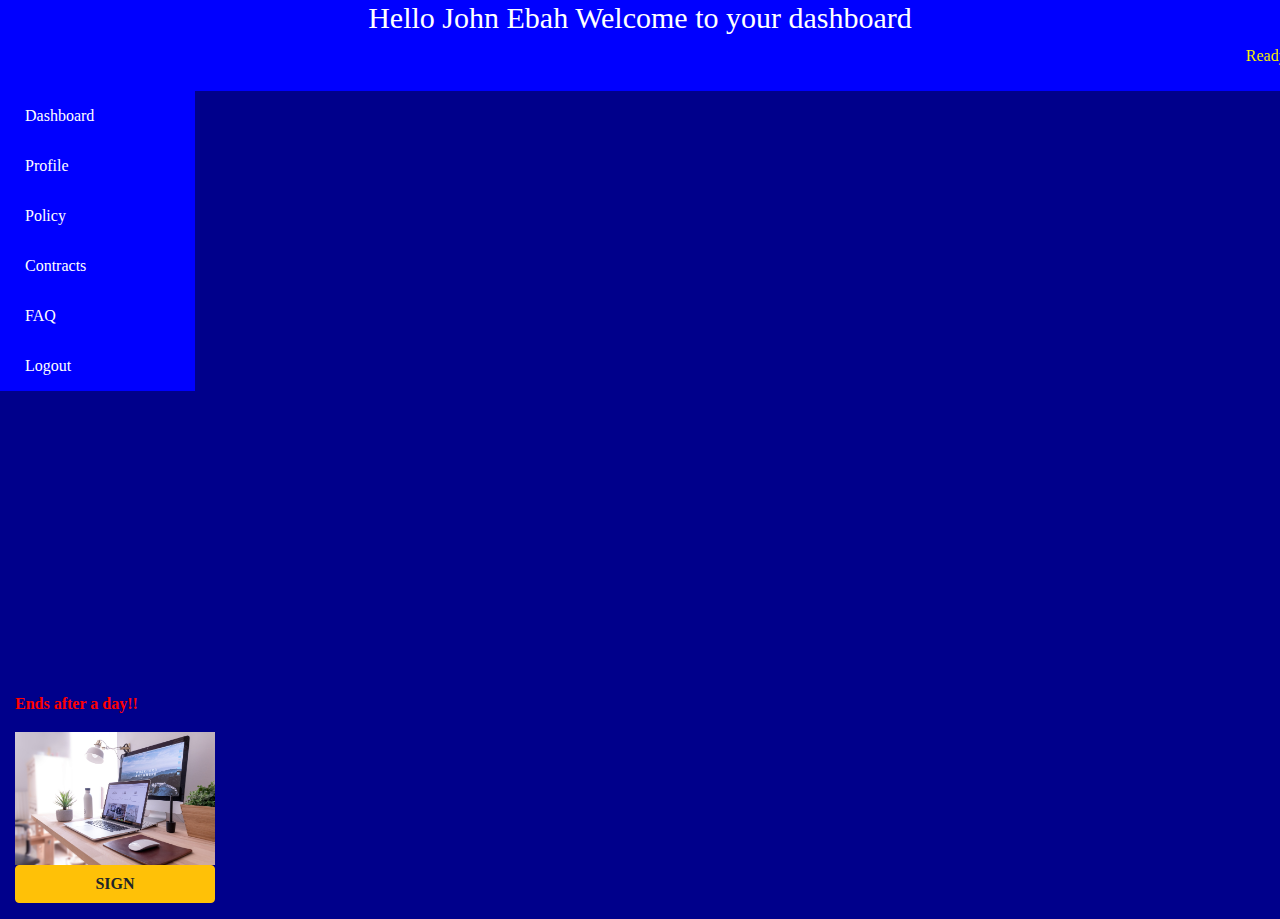
<file: marketing/contract.html>
<!DOCTYPE html>
<html>
<head>
	<title>JE dashboard</title>
	<meta charset="utf-8">
	<meta name="description" content="Free Digital Marketing Website and Forex Trading">
	<meta name="author" content="John Ebah and Ogbe David">
	<meta name="keywords" content="HTML, CSS, Javascript">
	<meta name="viewport" content="width=device-width, initial-scale=1.0">
	<link rel="stylesheet" type="text/css" href="css/style.css">
	<link rel="stylesheet" type="text/css" href="css/all.css">
	<link rel="stylesheet" type="text/css" href="css/dashboard.css">
	<link rel="icon" type="icon/png" href="image/logo.png">
	<script src="js/script.js"></script>
	<link rel="stylesheet" type="text/css" href="bootstrap/css/bootstrap.css">
</head>
<body style="background-color: darkblue;">
	<div class="container-fluid">
		<div class='ro'>
			<div class="row-2">
				<div class="bar">
					<i class="fa fa-bars" onclick="dtoggle()"></i>
				</div>
			</div>
			<div class="row">
				<div id="top">
				<h3>Hello John Ebah Welcome to your dashboard</h3>
				<marquee behavior="scroll" direction="left"><p>Ready to start earning and marketing!!!</p></marquee>
				</div>
			</div>
			<div id="middle">
				<div class="middler">
					<div class="co">
						<div id="list">
							<div id="button-close" onclick="savage()" >
								X
							</div>
							<ul>
								<li><a href="dashboard.html">Dashboard</a></li>
								<li><a href="profile.html">Profile</a></li>
								<li><a href="policy.html">Policy</a></li>
								<li><a href="contract.html">Contracts</a></li>
								<li><a href="faq.html">FAQ</a></li>
								<li><a href="">Logout</a></li>
							</ul>
							</div>
						
					</div>
					<div class="md-4">
						<div class="row" style="margin-top: 100px;">
							<div class="col-md-4">

							</div>
							<div class="col-md-4">
								
							</div>
							<div class="col-md-4">
								
							</div>
						</div>
						
					</div>
					<div class="md-2">
						
					</div>
				</div>
			</div>
			<div id="downee">
				<p class="dd">Ends after a day!!</p>
				<img src="image/3.jpg">
				<p><input type="submit" value="SIGN" class="btn btn-warning"></p>
			</div>
		</div>
	</div>
</body>
</html>
</file>
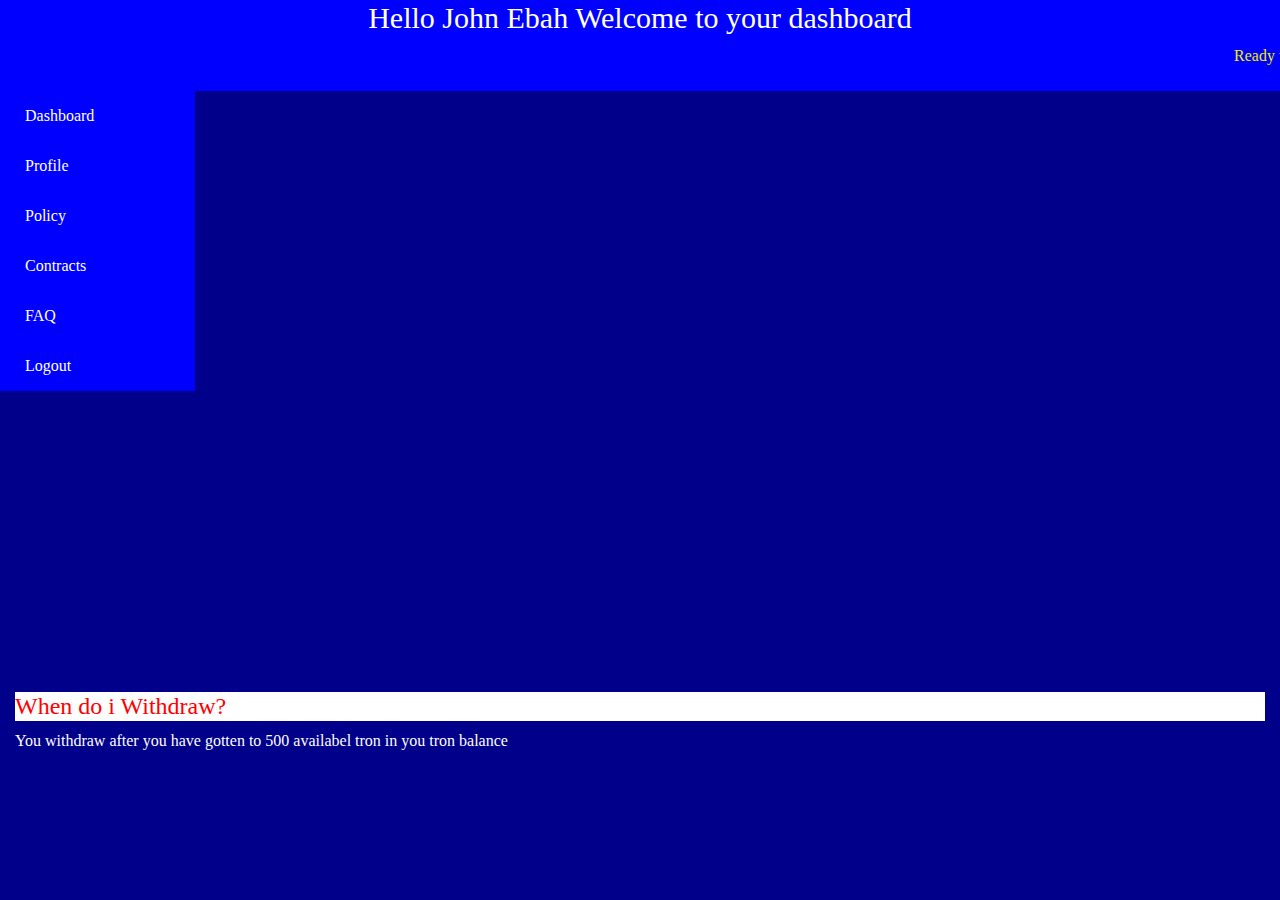
<file: marketing/faq.html>
<!DOCTYPE html>
<html>
<head>
	<title>JE dashboard</title>
	<meta charset="utf-8">
	<meta name="description" content="Free Digital Marketing Website and Forex Trading">
	<meta name="author" content="John Ebah and Ogbe David">
	<meta name="keywords" content="HTML, CSS, Javascript">
	<meta name="viewport" content="width=device-width, initial-scale=1.0">
	<link rel="stylesheet" type="text/css" href="css/style.css">
	<link rel="stylesheet" type="text/css" href="css/all.css">
	<link rel="stylesheet" type="text/css" href="css/dashboard.css">
	<link rel="icon" type="icon/png" href="image/logo.png">
	<script src="js/script.js"></script>
	<link rel="stylesheet" type="text/css" href="bootstrap/css/bootstrap.css">
</head>
<body style="background-color: darkblue;">
	<div class="container-fluid">
		<div class='ro'>
			<div class="row-2">
				<div class="bar">
					<i class="fa fa-bars" onclick="dtoggle()"></i>
				</div>
			</div>
			<div class="row">
				<div id="top">
				<h3>Hello John Ebah Welcome to your dashboard</h3>
				<marquee behavior="scroll" direction="left"><p>Ready to start earning and marketing!!!</p></marquee>
				</div>
			</div>
			<div id="middle">
				<div class="middler">
					<div class="co">
						<div id="list">
							<div id="button-close" onclick="savage()" >
								X
							</div>
							<ul>
								<li><a href="dashboard.html">Dashboard</a></li>
								<li><a href="profile.html">Profile</a></li>
								<li><a href="policy.html">Policy</a></li>
								<li><a href="contract.html">Contracts</a></li>
								<li><a href="faq.html">FAQ</a></li>
								<li><a href="">Logout</a></li>
							</ul>
							</div>
						
					</div>
					<div class="md-4">
						<div class="row" style="margin-top: 100px;">
							<div class="col-md-4">

							</div>
							<div class="col-md-4">
								
							</div>
							<div class="col-md-4">
								
							</div>
						</div>
						
					</div>
					<div class="md-2">
						
					</div>
				</div>
			</div>
			<div id="downs">
                <h4>When do i Withdraw?</h4>
                <p>You withdraw after you have gotten to 500 availabel tron in you tron balance </p>
			</div>
		</div>
	</div>
</body>
</html>
</file>
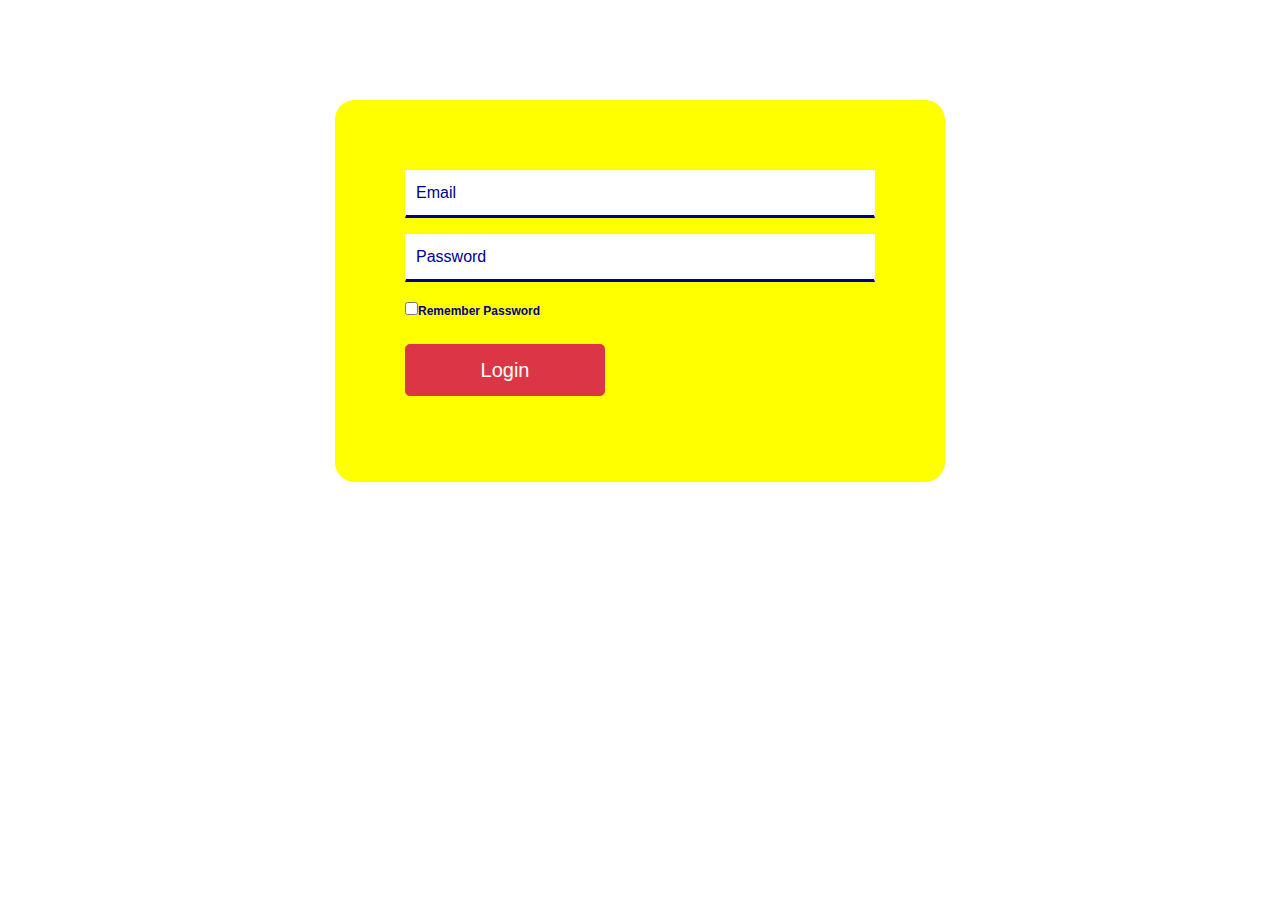
<file: marketing/login.html>
<!DOCTYPE html>
<html>
<head>
	<title>OE login</title>
	<meta charset="utf-8">
	<meta name="description" content="Free Digital Marketing Website and Forex Trading">
	<meta name="author" content="John Ebah and Ogbe David">
	<meta name="keywords" content="HTML, CSS, Javascript">
	<meta name="viewport" content="width=device-width, initial-scale=1.0">
	<link rel="stylesheet" type="text/css" href="css/style.css">
	<link rel="stylesheet" type="text/css" href="css/all.css">
	<link rel="icon" type="icon/png" href="image/logo.png">
	<link rel="stylesheet" type="text/css" href="bootstrap/css/bootstrap.css">
	<script type="text/javascript" src="js/script.js"></script>
</head>
<body>
	<div class="container-fluid">
		<div class="row">
			<div class="col-md-3">
				
			</div>
			<div class="col-md-6">
				<div class="form" id="form">
					<form action="mailto:johnebah0@gmail.com" method="post" enctype="text/plain">
						<p><input type="email" placeholder="Email" name=""></p>
						<p><input type="password" placeholder="Password" name=""></p>
						<p><input type="checkbox" name=""><label for="info">Remember Password</label></p>
						<p><input type="submit" value="Login" name="" class="btn btn-danger btn-lg"></p>
					</form>
				</div>
			</div>
			<div class="col-md-3">
				
			</div>
		</div>
	</div>
</body>
</html>
</file>
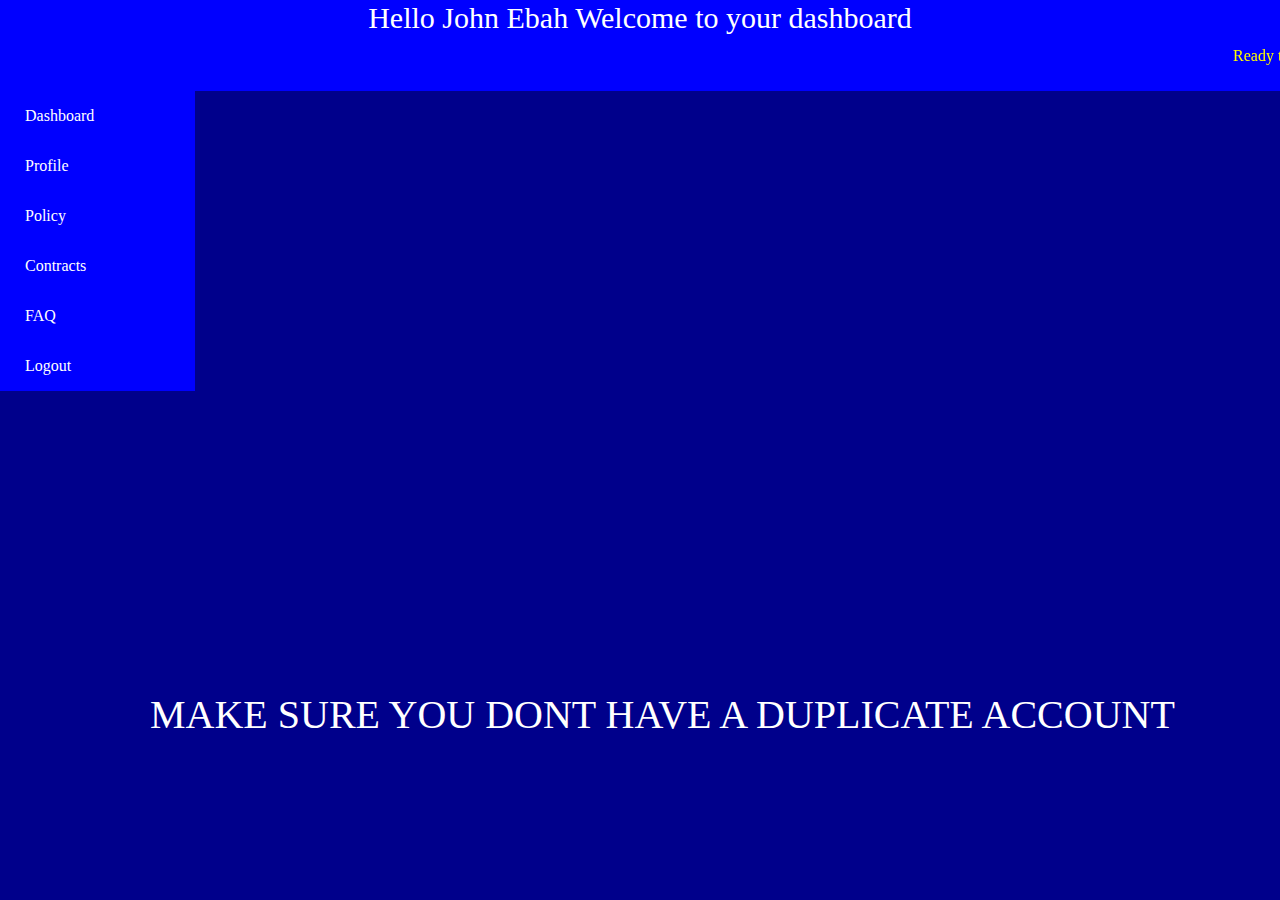
<file: marketing/policy.html>
<!DOCTYPE html>
<html>
<head>
	<title>JE dashboard</title>
	<meta charset="utf-8">
	<meta name="description" content="Free Digital Marketing Website and Forex Trading">
	<meta name="author" content="John Ebah and Ogbe David">
	<meta name="keywords" content="HTML, CSS, Javascript">
	<meta name="viewport" content="width=device-width, initial-scale=1.0">
	<link rel="stylesheet" type="text/css" href="css/style.css">
	<link rel="stylesheet" type="text/css" href="css/all.css">
	<link rel="stylesheet" type="text/css" href="css/dashboard.css">
	<link rel="icon" type="icon/png" href="image/logo.png">
	<script src="js/script.js"></script>
	<link rel="stylesheet" type="text/css" href="bootstrap/css/bootstrap.css">
</head>
<body style="background-color: darkblue;">
	<div class="container-fluid">
		<div class='ro'>
			<div class="row-2">
				<div class="bar">
					<i class="fa fa-bars" onclick="dtoggle()"></i>
				</div>
			</div>
			<div class="row">
				<div id="top">
				<h3>Hello John Ebah Welcome to your dashboard</h3>
				<marquee behavior="scroll" direction="left"><p>Ready to start earning and marketing!!!</p></marquee>
				</div>
			</div>
			<div id="middle">
				<div class="middler">
					<div class="co">
						<div id="list">
							<div id="button-close" onclick="savage()" >
								X
							</div>
							<ul>
								<li><a href="dashboard.html">Dashboard</a></li>
								<li><a href="profile.html">Profile</a></li>
								<li><a href="policy.html">Policy</a></li>
								<li><a href="contract.html">Contracts</a></li>
								<li><a href="faq.html">FAQ</a></li>
								<li><a href="">Logout</a></li>
							</ul>
							</div>
						
					</div>
					<div class="md-">
						<div class="row" style="margin-top: 100px;">
							<div class="col-md-" id="pol">
                                <h1>MAKE SURE YOU DONT HAVE A DUPLICATE ACCOUNT</h1>
							</div>
							<div class="col-md-4">
								
							</div>
							<div class="col-md-4">
								
							</div>
						</div>
						
					</div>
					<div class="md-">
						
					</div>
				</div>
			</div>
			<div id="down">
				
			</div>
		</div>
	</div>
</body>
</html>
</file>
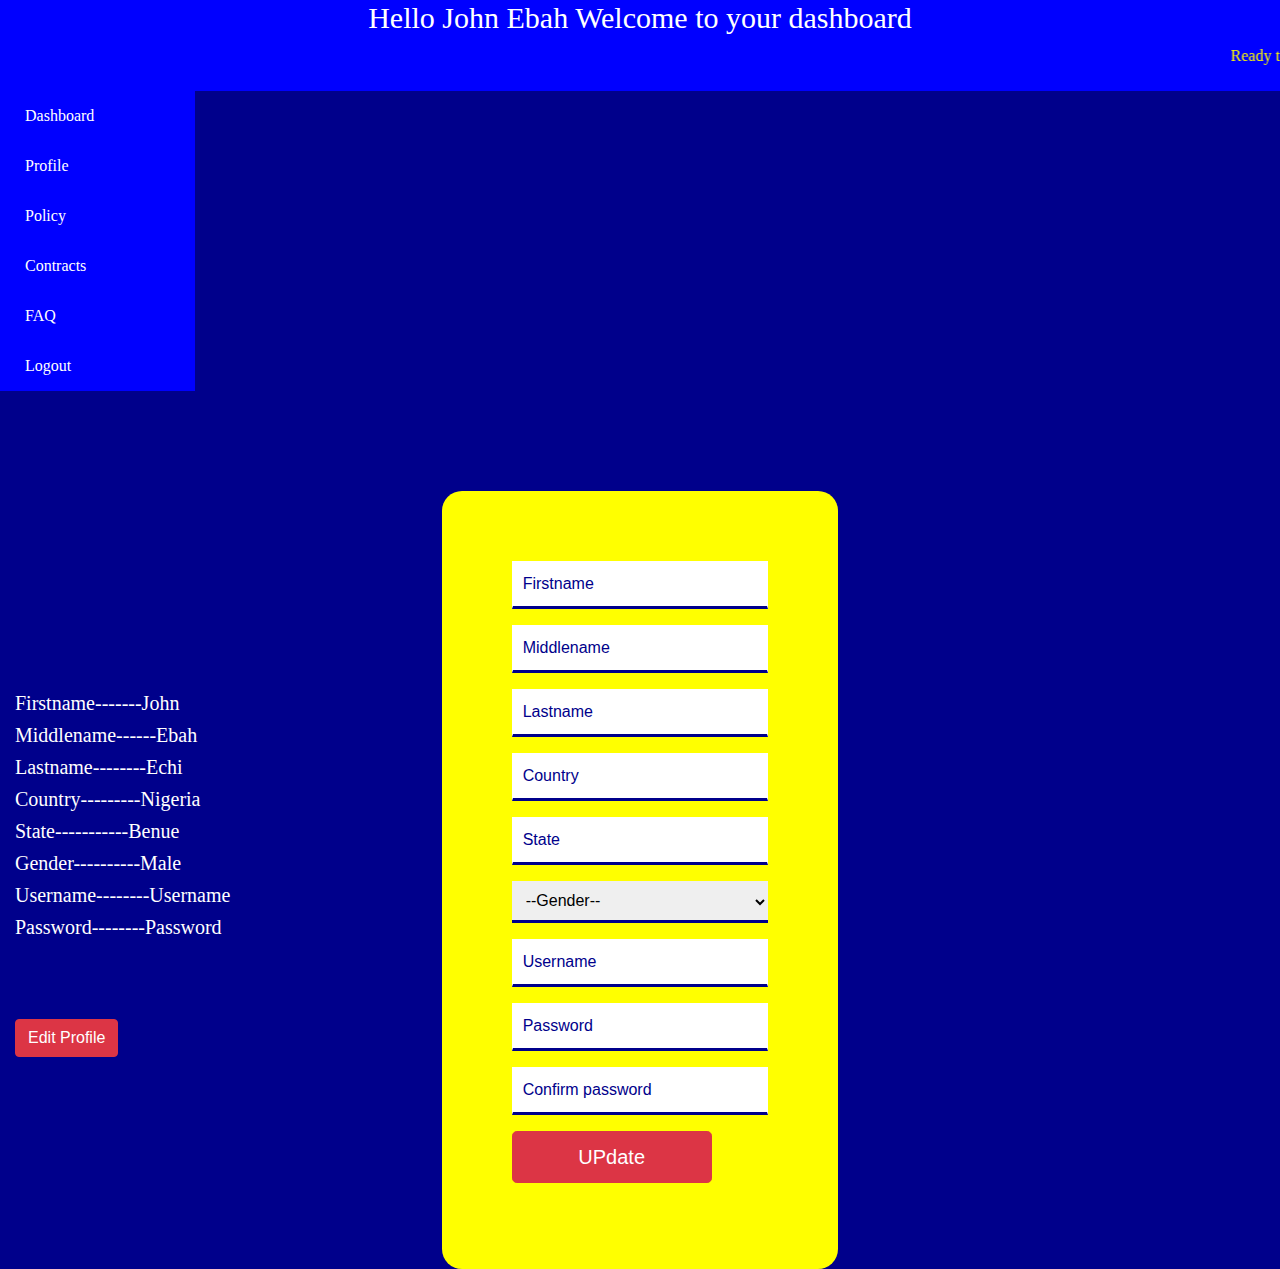
<file: marketing/profile.html>
<!DOCTYPE html>
<html>
<head>
	<title>JE dashboard</title>
	<meta charset="utf-8">
	<meta name="description" content="Free Digital Marketing Website and Forex Trading">
	<meta name="author" content="John Ebah and Ogbe David">
	<meta name="keywords" content="HTML, CSS, Javascript">
	<meta name="viewport" content="width=device-width, initial-scale=1.0">
	<link rel="stylesheet" type="text/css" href="css/style.css">
	<link rel="stylesheet" type="text/css" href="css/all.css">
	<link rel="stylesheet" type="text/css" href="css/dashboard.css">
	<link rel="icon" type="icon/png" href="image/logo.png">
	<script src="js/script.js"></script>
	<link rel="stylesheet" type="text/css" href="bootstrap/css/bootstrap.css">
</head>
<body style="background-color: darkblue;">
	<div class="container-fluid">
		<div class='ro'>
			<div class="row-2">
				<div class="bar">
					<i class="fa fa-bars" onclick="dtoggle()"></i>
				</div>
			</div>
			<div class="row">
				<div id="top">
				<h3>Hello John Ebah Welcome to your dashboard</h3>
				<marquee behavior="scroll" direction="left"><p>Ready to start earning and marketing!!!</p></marquee>
				</div>
			</div>
			<div id="middle">
				<div class="middler">
					<div class="co">
						<div id="list">
							<div id="button-close" onclick="savage()" >
								X
							</div>
							<ul>
								<li><a href="dashboard.html">Dashboard</a></li>
								<li><a href="profile.html">Profile</a></li>
								<li><a href="policy.html">Policy</a></li>
								<li><a href="contract.html">Contracts</a></li>
								<li><a href="faq.html">FAQ</a></li>
								<li><a href="">Logout</a></li>
							</ul>
							</div>
						
					</div>
					<div class="md-4">
						<div class="row" style="margin-top: 100px;">
							<div class="col-md-4" id="den">
                        <h5>Firstname-------John</h5>
                        <h5>Middlename------Ebah</h5>
                        <h5>Lastname--------Echi</h5>
                        <h5>Country---------Nigeria</h5>
                        <h5>State-----------Benue</h5>
                        <h5>Gender----------Male</h5>
                        <h5>Username--------Username</h5>
                        <h5>Password--------Password</h5><br><br><br>
                        <input type="submit" value="Edit Profile" class="btn btn-danger">
							</div>
							<div class="col-md-4">
								<div class="form">
                                    <form>
                                        <p><input type="text" placeholder="Firstname" name=""></p>
                                        <p><input type="text" placeholder="Middlename" name=""></p>
                                        <p><input type="text" placeholder="Lastname" name=""></p>
                                        <p><input type="text" placeholder="Country" name=""></p>
                                        <p><input type="text" placeholder="State" name=""></p>
                                        <p><select>
                                            <option class="gend">--Gender--</option>
                                            <option>Male</option>
                                            <option>Female</option>
                                            <option>Rather Not Say</option>
                                        </select></p>
                                
                                        <p><input type="text" placeholder="Username" name=""></p>
                                        <p><input type="password" placeholder="Password" name=""></p>
                                        <p><input type="password" placeholder="Confirm password" name=""></p>
                                        
                                        <p><input type="submit" value="UPdate" name="" class="btn btn-danger btn-lg"></p>
                                    </form>
                                </div>
						</div>
						
					</div>
					<div class="md-2">
						
					</div>
				</div>
			</div>

	</div>
</body>
</html>
</file>
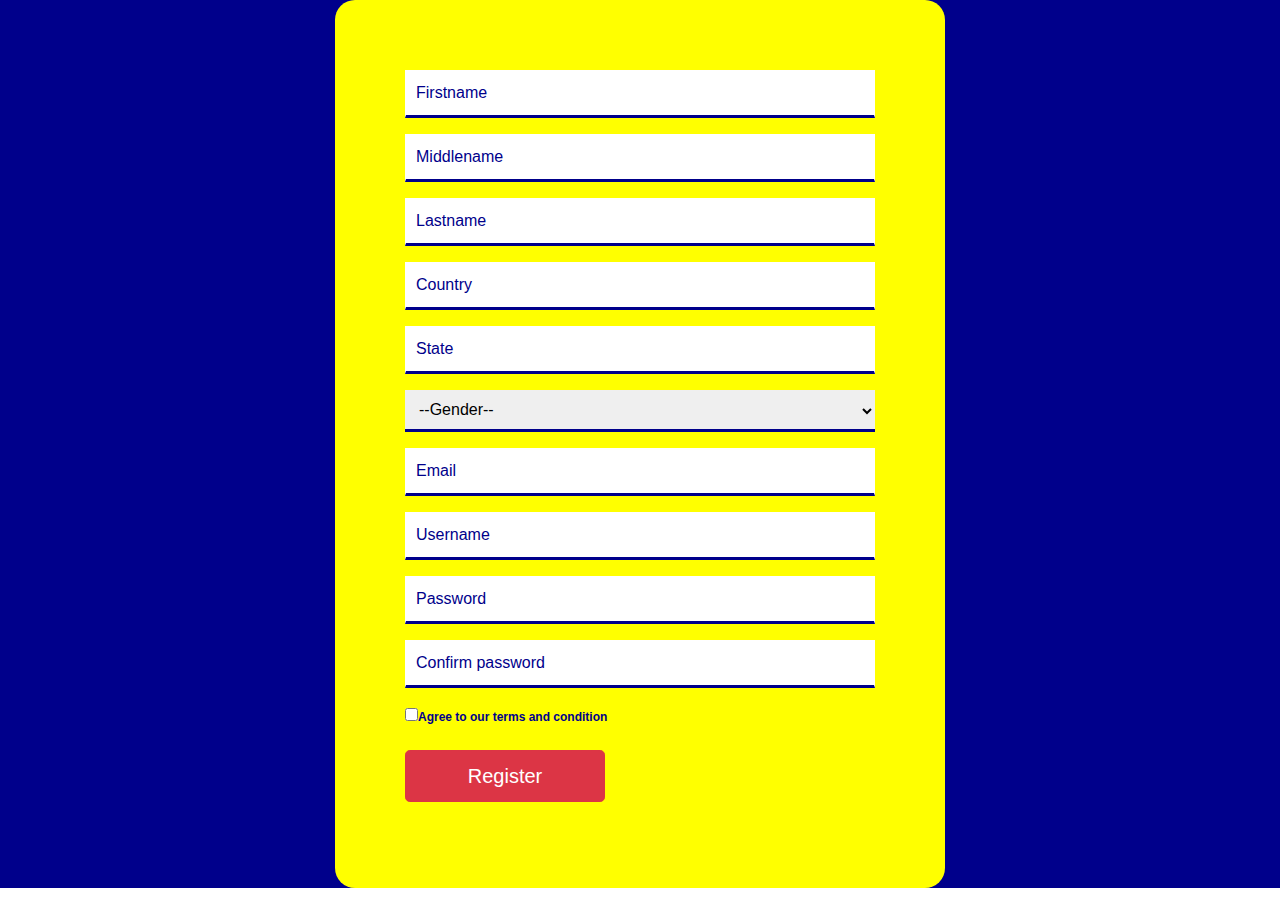
<file: marketing/registration.html>
<!DOCTYPE html>
<html>
<head>
	<title>OE registration</title>
	<meta charset="utf-8">
	<meta name="description" content="Free Digital Marketing Website and Forex Trading">
	<meta name="author" content="John Ebah and Ogbe David">
	<meta name="keywords" content="HTML, CSS, Javascript">
	<meta name="viewport" content="width=device-width, initial-scale=1.0">
	<link rel="stylesheet" type="text/css" href="css/style.css">
	<link rel="stylesheet" type="text/css" href="css/all.css">
	<link rel="icon" type="icon/png" href="image/logo.png">
	<link rel="stylesheet" type="text/css" href="bootstrap/css/bootstrap.css">
	<script type="text/javascript" src="js/script.js"></script>
</head>
<body>
	<div class="container-fluid" id="fluid">
		<div class="row">
			<div class="col-md-3">
				
			</div>
			<div class="col-md-6">
				<div class="form">
					<form>
						<p><input type="text" placeholder="Firstname" name=""></p>
						<p><input type="text" placeholder="Middlename" name=""></p>
						<p><input type="text" placeholder="Lastname" name=""></p>
						<p><input type="text" placeholder="Country" name=""></p>
						<p><input type="text" placeholder="State" name=""></p>
						<p><select>
							<option class="gend">--Gender--</option>
							<option>Male</option>
							<option>Female</option>
							<option>Rather Not Say</option>
						</select></p>
						<p><input type="email" placeholder="Email" name=""></p>
						<p><input type="text" placeholder="Username" name=""></p>
						<p><input type="password" placeholder="Password" name=""></p>
						<p><input type="password" placeholder="Confirm password" name=""></p>
						<p><input type="checkbox" name=""><label for="info">Agree to our terms and condition</label></p>
						<p><input type="submit" value="Register" name="" class="btn btn-danger btn-lg"></p>
					</form>
				</div>
			</div>
			<div class="col-md-3">
				
			</div>
		</div>
	</div>
</body>
</html>
</file>
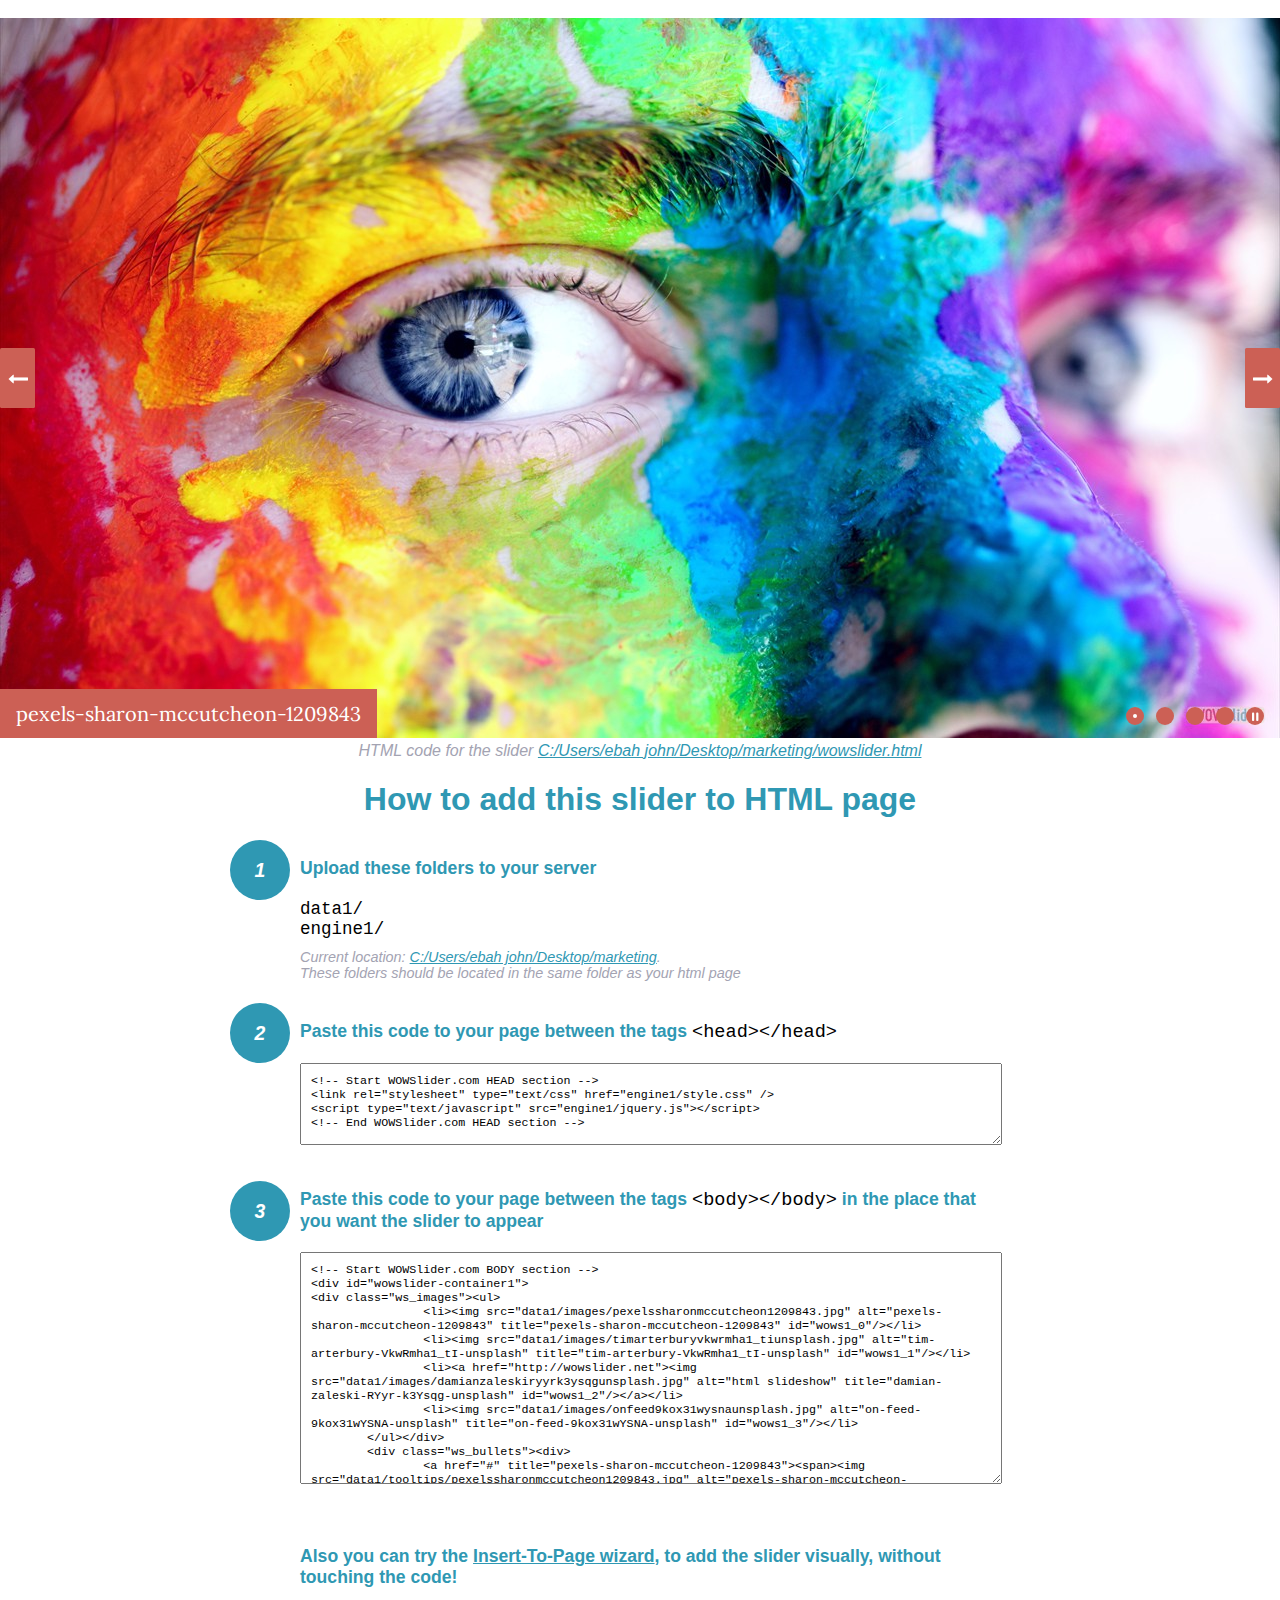
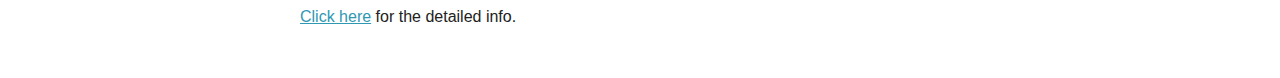
<file: marketing/wowslider-howto.html>
<!DOCTYPE html>
<html>
<head>
	<title>WOWSlider</title>
	<meta http-equiv="content-type" content="text/html; charset=utf-8" />
	<meta name="description" content="WOWSlider" />
	
	<!-- Start WOWSlider.com HEAD section --> <!-- add to the <head> of your page -->
	<link rel="stylesheet" type="text/css" href="engine1/style.css" />
	<script type="text/javascript" src="engine1/jquery.js"></script>
	<!-- End WOWSlider.com HEAD section -->


<style>
.instuction {
	font-family: sans-serif, Arial;
	display: block;
	margin: 0 auto;
	max-width: 820px;
	width: 100%;
	padding: 0 70px;
	color: #222;
	-webkit-box-sizing: border-box;
	-moz-box-sizing: border-box;
	box-sizing: border-box;
}
.instuction h1 img {
	max-width: 170px;
	vertical-align: middle;
	margin-bottom: 10px;
}
.instuction h1 {
	color: #2F98B3;
	text-align: center;
}
.instuction h2 {
	position: relative;
	font-size: 1.1em;
	color: #2F98B3;
	margin-bottom: 20px;
	margin-top: 40px;
}
.instuction h2 span.num {
	position: absolute;
	left: -70px;
	top: -18px;
	display: inline-block;
	vertical-align: middle;
	font-style: italic;
	font-size: 1.1em;
	width: 60px;
	height: 60px;
	line-height: 60px;
	text-align: center;
	background: #2F98B3;
	color: #fff;
	border-radius: 50%;
}
.instuction .mono {
	color: #000;
	font-family: monospace;
	font-size: 1.3em;
	font-weight: normal;
}
.instuction li.mono {
	font-size: 1.5em;
}

.instuction ul {
	font-size: 0.9em;
	margin-top: 0;
	padding-left: 0;
	list-style: none;
}
.instuction .note {
	color: #A3A3B2;
	font-style: italic;
	padding-top: 10px;
}
.instuction p.note {
	text-align: center;
	padding-top: 0;
	margin-top: 4px;
}
.instuction textarea {
	font-size: 0.9em;
	min-height: 60px;
	padding: 10px;
	margin: 0;
	overflow: auto;
	max-width: 100%;
	width: 100%;
}
.instuction a,
.instuction a:visited {
	color: #2F98B3;
}
</style>


</head>
<body style="margin:auto">

<br>

<!-- Start WOWSlider.com BODY section --> <!-- add to the <body> of your page -->
<div id="wowslider-container1">
<div class="ws_images"><ul>
		<li><img src="data1/images/pexelssharonmccutcheon1209843.jpg" alt="pexels-sharon-mccutcheon-1209843" title="pexels-sharon-mccutcheon-1209843" id="wows1_0"/></li>
		<li><img src="data1/images/timarterburyvkwrmha1_tiunsplash.jpg" alt="tim-arterbury-VkwRmha1_tI-unsplash" title="tim-arterbury-VkwRmha1_tI-unsplash" id="wows1_1"/></li>
		<li><a href="http://wowslider.net"><img src="data1/images/damianzaleskiryyrk3ysqgunsplash.jpg" alt="html slideshow" title="damian-zaleski-RYyr-k3Ysqg-unsplash" id="wows1_2"/></a></li>
		<li><img src="data1/images/onfeed9kox31wysnaunsplash.jpg" alt="on-feed-9kox31wYSNA-unsplash" title="on-feed-9kox31wYSNA-unsplash" id="wows1_3"/></li>
	</ul></div>
	<div class="ws_bullets"><div>
		<a href="#" title="pexels-sharon-mccutcheon-1209843"><span><img src="data1/tooltips/pexelssharonmccutcheon1209843.jpg" alt="pexels-sharon-mccutcheon-1209843"/>1</span></a>
		<a href="#" title="tim-arterbury-VkwRmha1_tI-unsplash"><span><img src="data1/tooltips/timarterburyvkwrmha1_tiunsplash.jpg" alt="tim-arterbury-VkwRmha1_tI-unsplash"/>2</span></a>
		<a href="#" title="damian-zaleski-RYyr-k3Ysqg-unsplash"><span><img src="data1/tooltips/damianzaleskiryyrk3ysqgunsplash.jpg" alt="damian-zaleski-RYyr-k3Ysqg-unsplash"/>3</span></a>
		<a href="#" title="on-feed-9kox31wYSNA-unsplash"><span><img src="data1/tooltips/onfeed9kox31wysnaunsplash.jpg" alt="on-feed-9kox31wYSNA-unsplash"/>4</span></a>
	</div></div><div class="ws_script" style="position:absolute;left:-99%"><a href="http://wowslider.net">bootstrap slideshow</a> by WOWSlider.com v9.0</div>
<div class="ws_shadow"></div>
</div>	
<script type="text/javascript" src="engine1/wowslider.js"></script>
<script type="text/javascript" src="engine1/script.js"></script>
<!-- End WOWSlider.com BODY section -->


<div class="instuction">
	<p class="note">HTML code for the slider <a href="file:///C:/Users/ebah john/Desktop/marketing/wowslider.html">C:/Users/ebah john/Desktop/marketing/wowslider.html</a></p>

	<h1>
		How to add this slider to HTML page
	</h1>

	<h2><span class="num">1</span> Upload these folders to your server</h2>
	<ul>
		<li class="mono">data1/</li>
		<li class="mono">engine1/</li>
		<li class="note">Current location: <a href="file:///C:/Users/ebah john/Desktop/marketing">C:/Users/ebah john/Desktop/marketing</a>. <br>These folders should be located in the same folder as your html page</li>
	</ul>

	<h2><span class="num">2</span> Paste this code to your page between the tags <span class="mono">&lt;head&gt;&lt;/head&gt;</span></h2>
	<textarea onclick="this.select()">&lt;!-- Start WOWSlider.com HEAD section --&gt;
&lt;link rel=&quot;stylesheet&quot; type=&quot;text/css&quot; href=&quot;engine1/style.css&quot; /&gt;
&lt;script type=&quot;text/javascript&quot; src=&quot;engine1/jquery.js&quot;&gt;&lt;/script&gt;
&lt;!-- End WOWSlider.com HEAD section --&gt;</textarea>


	<h2><span class="num" style="top: -8px;">3</span> Paste this code to your page between the tags <span class="mono">&lt;body&gt;&lt;/body&gt;</span> in the place that you want the slider to appear</h2>
	<textarea onclick="this.select()" rows="15">&lt;!-- Start WOWSlider.com BODY section --&gt;
&lt;div id=&quot;wowslider-container1&quot;&gt;
&lt;div class=&quot;ws_images&quot;&gt;&lt;ul&gt;
		&lt;li&gt;&lt;img src=&quot;data1/images/pexelssharonmccutcheon1209843.jpg&quot; alt=&quot;pexels-sharon-mccutcheon-1209843&quot; title=&quot;pexels-sharon-mccutcheon-1209843&quot; id=&quot;wows1_0&quot;/&gt;&lt;/li&gt;
		&lt;li&gt;&lt;img src=&quot;data1/images/timarterburyvkwrmha1_tiunsplash.jpg&quot; alt=&quot;tim-arterbury-VkwRmha1_tI-unsplash&quot; title=&quot;tim-arterbury-VkwRmha1_tI-unsplash&quot; id=&quot;wows1_1&quot;/&gt;&lt;/li&gt;
		&lt;li&gt;&lt;a href=&quot;http://wowslider.net&quot;&gt;&lt;img src=&quot;data1/images/damianzaleskiryyrk3ysqgunsplash.jpg&quot; alt=&quot;html slideshow&quot; title=&quot;damian-zaleski-RYyr-k3Ysqg-unsplash&quot; id=&quot;wows1_2&quot;/&gt;&lt;/a&gt;&lt;/li&gt;
		&lt;li&gt;&lt;img src=&quot;data1/images/onfeed9kox31wysnaunsplash.jpg&quot; alt=&quot;on-feed-9kox31wYSNA-unsplash&quot; title=&quot;on-feed-9kox31wYSNA-unsplash&quot; id=&quot;wows1_3&quot;/&gt;&lt;/li&gt;
	&lt;/ul&gt;&lt;/div&gt;
	&lt;div class=&quot;ws_bullets&quot;&gt;&lt;div&gt;
		&lt;a href=&quot;#&quot; title=&quot;pexels-sharon-mccutcheon-1209843&quot;&gt;&lt;span&gt;&lt;img src=&quot;data1/tooltips/pexelssharonmccutcheon1209843.jpg&quot; alt=&quot;pexels-sharon-mccutcheon-1209843&quot;/&gt;1&lt;/span&gt;&lt;/a&gt;
		&lt;a href=&quot;#&quot; title=&quot;tim-arterbury-VkwRmha1_tI-unsplash&quot;&gt;&lt;span&gt;&lt;img src=&quot;data1/tooltips/timarterburyvkwrmha1_tiunsplash.jpg&quot; alt=&quot;tim-arterbury-VkwRmha1_tI-unsplash&quot;/&gt;2&lt;/span&gt;&lt;/a&gt;
		&lt;a href=&quot;#&quot; title=&quot;damian-zaleski-RYyr-k3Ysqg-unsplash&quot;&gt;&lt;span&gt;&lt;img src=&quot;data1/tooltips/damianzaleskiryyrk3ysqgunsplash.jpg&quot; alt=&quot;damian-zaleski-RYyr-k3Ysqg-unsplash&quot;/&gt;3&lt;/span&gt;&lt;/a&gt;
		&lt;a href=&quot;#&quot; title=&quot;on-feed-9kox31wYSNA-unsplash&quot;&gt;&lt;span&gt;&lt;img src=&quot;data1/tooltips/onfeed9kox31wysnaunsplash.jpg&quot; alt=&quot;on-feed-9kox31wYSNA-unsplash&quot;/&gt;4&lt;/span&gt;&lt;/a&gt;
	&lt;/div&gt;&lt;/div&gt;&lt;div class=&quot;ws_script&quot; style=&quot;position:absolute;left:-99%&quot;&gt;&lt;a href=&quot;http://wowslider.net&quot;&gt;bootstrap slideshow&lt;/a&gt; by WOWSlider.com v9.0&lt;/div&gt;
&lt;div class=&quot;ws_shadow&quot;&gt;&lt;/div&gt;
&lt;/div&gt;	
&lt;script type=&quot;text/javascript&quot; src=&quot;engine1/wowslider.js&quot;&gt;&lt;/script&gt;
&lt;script type=&quot;text/javascript&quot; src=&quot;engine1/script.js&quot;&gt;&lt;/script&gt;
&lt;!-- End WOWSlider.com BODY section --&gt;</textarea>

<br><br>
<h2>Also you can try the <a href="http://wowslider.com/help/add-wowslider-to-page-2.html" target="_blank">Insert-To-Page wizard</a>, to add the slider visually, without touching the code!</h2>
<p>
	<a href="http://wowslider.com/help/add-wowslider-to-page-2.html" target="_blank">Click here</a> for the detailed info.
</p>
</div>

<br><br>
</body>
</html>
</file>
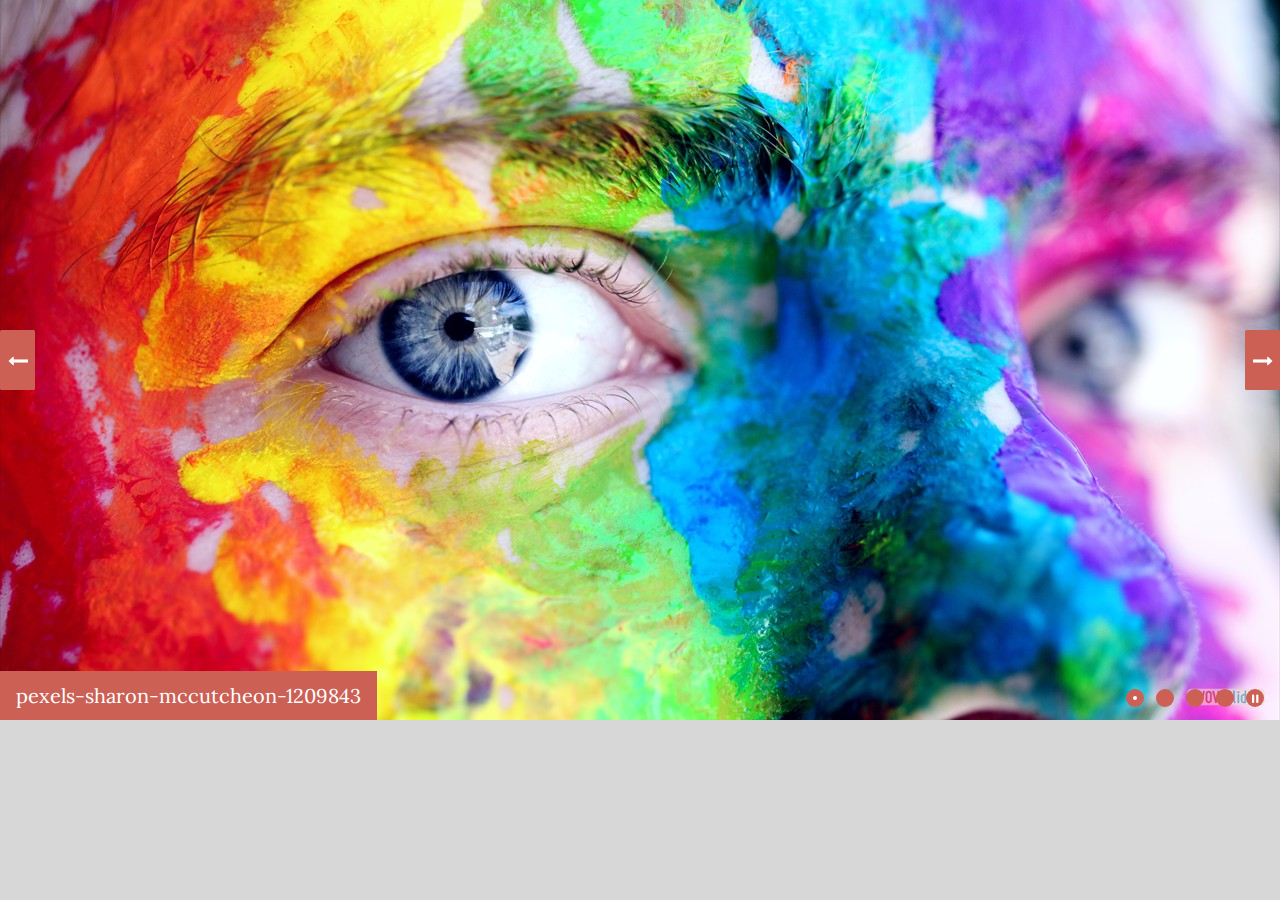
<file: marketing/wowslider.html>
<!DOCTYPE html>
<html>
<head>
	<title>Bootstrap slideshow</title>
	<meta http-equiv="content-type" content="text/html; charset=utf-8" />
	<meta name="description" content="Made with WOW Slider - Create beautiful, responsive image sliders in a few clicks. Awesome skins and animations. Bootstrap slideshow" />
	
	<!-- Start WOWSlider.com HEAD section --> <!-- add to the <head> of your page -->
	<link rel="stylesheet" type="text/css" href="engine1/style.css" />
	<script type="text/javascript" src="engine1/jquery.js"></script>
	<!-- End WOWSlider.com HEAD section -->

</head>
<body style="background-color:#d7d7d7;margin:auto">
	
	<!-- Start WOWSlider.com BODY section --> <!-- add to the <body> of your page -->
	<div id="wowslider-container1">
	<div class="ws_images"><ul>
		<li><img src="data1/images/pexelssharonmccutcheon1209843.jpg" alt="pexels-sharon-mccutcheon-1209843" title="pexels-sharon-mccutcheon-1209843" id="wows1_0"/></li>
		<li><img src="data1/images/timarterburyvkwrmha1_tiunsplash.jpg" alt="tim-arterbury-VkwRmha1_tI-unsplash" title="tim-arterbury-VkwRmha1_tI-unsplash" id="wows1_1"/></li>
		<li><a href="http://wowslider.net"><img src="data1/images/damianzaleskiryyrk3ysqgunsplash.jpg" alt="html slideshow" title="damian-zaleski-RYyr-k3Ysqg-unsplash" id="wows1_2"/></a></li>
		<li><img src="data1/images/onfeed9kox31wysnaunsplash.jpg" alt="on-feed-9kox31wYSNA-unsplash" title="on-feed-9kox31wYSNA-unsplash" id="wows1_3"/></li>
	</ul></div>
	<div class="ws_bullets"><div>
		<a href="#" title="pexels-sharon-mccutcheon-1209843"><span><img src="data1/tooltips/pexelssharonmccutcheon1209843.jpg" alt="pexels-sharon-mccutcheon-1209843"/>1</span></a>
		<a href="#" title="tim-arterbury-VkwRmha1_tI-unsplash"><span><img src="data1/tooltips/timarterburyvkwrmha1_tiunsplash.jpg" alt="tim-arterbury-VkwRmha1_tI-unsplash"/>2</span></a>
		<a href="#" title="damian-zaleski-RYyr-k3Ysqg-unsplash"><span><img src="data1/tooltips/damianzaleskiryyrk3ysqgunsplash.jpg" alt="damian-zaleski-RYyr-k3Ysqg-unsplash"/>3</span></a>
		<a href="#" title="on-feed-9kox31wYSNA-unsplash"><span><img src="data1/tooltips/onfeed9kox31wysnaunsplash.jpg" alt="on-feed-9kox31wYSNA-unsplash"/>4</span></a>
	</div></div><div class="ws_script" style="position:absolute;left:-99%"><a href="http://wowslider.net">bootstrap slideshow</a> by WOWSlider.com v9.0</div>
	<div class="ws_shadow"></div>
	</div>	
	<script type="text/javascript" src="engine1/wowslider.js"></script>
	<script type="text/javascript" src="engine1/script.js"></script>
	<!-- End WOWSlider.com BODY section -->

</body>
</html>
</file>
<file: marketing/css/style.css>
*{
	margin:0;
	padding: 0;
	box-sizing: border-box;
}
body{
	overflow-x: hidden;
}
.logo-image img{
	width: 80px;
	padding-top: 5px;
}
header{
	background: darkblue;
	height: inherit;
}
.logo-content{
	display: flex;
}
.logo-text h2{
	color: yellow;
	font-weight: bold;
	margin:0;
	font-family: algerian;
	font-size: 50px;
}
.logo-text p{
	color: red;
	font-style: italic;
	line-height: 0px;
	font-weight: bold;
	font-size: 12px;
}
header nav{
	display: flex;
	justify-content: space-between;
}
.toggle{
	padding:1.6rem;
	display: none;
}
.toggle i{
	color: white;
	font-size: 30px;
	cursor: pointer;
}
.menu{
	padding: 1.6rem;
	transition: 0.5s ease all;
	z-index: 5;
}
.par{
	list-style: none;
	display: flex;
	position: relative;
}
.par li{
	width: 150px;
	height: 30px;
	text-align: center;
}
.menu ul li{
	display: inline-block;
}
.menu ul li a{
	/*padding: 5px 25px;*/
	color: white;
	font-size: 16px;
	text-decoration: none;
	font-weight: bold;
}
.par li:hover{
	border-bottom: 4px solid white;
}
.sub{
background-color: darkblue;
color: red;
}
.sub li {
	text-align: center;
}
.sub li:hover{
	border-bottom: 4px solid red;
}
.sub{
	display: none;
}
.par li:hover .sub{
	display: block;
}
#banner{
	background-color: lightgrey;
	height: inherit;
	width: 100%;
}
.banner-text h2{
	color: orange;
	font-size: 30px;
	font-family: algerian;
	font-weight: bolder;
	margin:0;
}
.banner-text{
	padding: 50px;
	padding-top: 100px;
}
.banner-text p{
	color: red;
	font-size: 12px;
	font-weight: bold;
	font-style: italic;
}
.banner-text input{
	padding:10px;
	margin-left: 10px;
	width:200px;
	font-family:berlin sans fb;
	font-weight: bolder;
}
.banner-text input:hover{
	background-color: darkblue;
}
.banner-img img{
	width: 80%;
	margin-left: 50px;

}
#team{
	margin-top: 20px;
	background:linear-gradient(to right, darkblue, yellow);
	height:inherit;
}
#team-img{
	background-color: transparent;
	border-radius:20px;
	height:inherit;
}
#team h1{
	margin: 0;
	text-align: center;
	color: white;
	font-family: berlin sans fb;
	font-weight: bold;
}
#team-img img{
	width: 200px;
	border-radius: 200px;
	height: 30vh;
}
#team-img h3{
	color: white;
	margin-left: 20px;
}
#slider{
	margin-top: 20px;
}
#last{
	background-color: lightblue;
}
.logo-texts h2{
	color: darkblue;
	font-weight: bold;
	margin:0;
	font-family: algerian;
	font-size: 50px;
}
.logo-texts p{
	color: red;
	font-style: italic;
	line-height: 0px;
	font-weight: bold;
	font-size: 12px;
}
.orderlist ul{
    list-style: none;
    padding-top: 20px;
}
.orderlist ul li{
    display: inline-block;
}
.orderlist ul li a{
    padding:5px 25px;
    background-color:white;
    font-weight: bold;
    font-family: berlin sans fb;
    color: darkblue;
    cursor: pointer;
}
.logo-pad p{
    color: white;
    font-size: 20px;
}
.orderlist ul li a:hover{
    transition: 0.5s ease all;
    background-color:yellow;
    color:darkblue;
}
.vision h4{
    text-align: center;
font-size: 30px;
color:darkblue;
font-family: berlin sans fb;
}
.vision p{
    color:darkblue;
    font-size: 20px;
    text-align: center;
    font-family: times new romans;
}
.sp p{
	color: darkblue;
	font-family: berlin sans fb;
}	
.mod p{
    color: white;
    font-weight: bold;
    font-style: italic;
    font-family: berlin sans fb
}
.tod p{
    color: white;
    font-weight: bold;
    font-family: berlin sans fb;
}
footer{
    background-color:darkblue;
    height:inherit;
    margin-top: 20px;
}
.footer{
    padding: 10px;
}
.form input[type='text']{
	width: 100%;
	border:1px solid white;
	border-bottom: 3px solid darkblue;
}
.form input[type='email']{
	width: 100%;
	border:1px solid white;
	border-bottom: 3px solid darkblue;
}
.form input[type='password']{
	width: 100%;
	border:1px solid white;
	border-bottom: 3px solid darkblue;
}
.form input::placeholder{
	color: darkblue;
	font-weight: normal;
}
.form input:focus{
	border-color: white;
	border-bottom-color: green;
}
.form input[type='text']:input-placeholder{
	color:green;
}
.form select{
	width: 100%;
	border:0px;
	border-bottom: 3px solid darkblue;
}
select .gend{
	color: red;
}
.form select::placeholder{
	color: red;
	font-weight: normal;
}
.form select:focus{
	border-color: green;
}
.form input{
	padding: 10px;
}
.form select{
	padding: 10px;
}
.form label{
	color: darkblue;
	font-weight: bold;
	font-size: 12px;
}
.form input[type='submit']{
	width: 200px;
}
.form form{
	background-color: yellow;
	padding: 70px;
	border-radius: 20px;
}
#fluid{
	background-color: darkblue;
}

#form{
	padding-top: 100px;
}






@media(max-width: 990px){
	.toggle{
		display: block;
		cursor: pointer;
		position: absolute;
		background-color: transparent;
		left: 80%;
	}
	.banner-img img{
	width: 100%;
	margin-left:0;

}

	.par{
		flex-direction: column;
	}
	.par li{
		height: 180px;
	}
	.sub li{
		height: 3px;
	}
	.par li:hover{
		border-bottom: none;
	}
	.sub li:hover{
		border-bottom: 3px solid white;
	}
	.sub li a{
		color: red;
	}
	.menu{
		position: absolute;
		background-color: darkblue;
		top: -1008%;
		transition: 0.5s ease all;
	}
	.display{
		top:13.3%;
	}
	.menu ul li a{
		font-size: 15px;
	}
}
</file>
<file: marketing/css/dashboard.css>
*{
	margin:0;
	padding:0;
	box-sizing: border-box;
}

body{
	background-color: darkblue;
	overflow-x: hidden;
}
.profile-pic{
	margin-top: 100px;
	z-index: 200;
}
.prof{
	color: white;
	font-family: berlin sans fb;
	font-size: 20px;
}
#pol h1{
	color: white;
	font-family: algerian;
	text-align: center;
	padding-left: 150px;
	margin-top: 200px;
}
#downee img{
	width: 200px;
}
#downs h4{
	color:red;
	background-color: white;
	font-family: algerian;
}
#downs p{
	color:white;
	font-family: berlin sans fb;
}
#downs{
	margin-top: 200px;
}
#downee{
	margin-top: 200px;
}
#downee input{
width: 200px; 
font-family: algerian; 
font-weight: bold;
}
.dd{
	color:red;
	font-weight: bolder;
	font-family: berlin sans fb;
}
.users{
	margin-top: 100px;
	border-left: 5px solid red;
}
.users ul{
	list-style: none;
}
.users ul li{
	color: yellow;
	font-weight: bold;
	font-size: 20px;
	text-align: justify;
	font-family: berlin sans fb;
}
.users h3{
	text-align: center;
	font-size: 25px;
	color: white;
	font-family: berlin sans fb;
	font-weight: bold;
	/* margin-top: 100px;
	position: absolute; */
}
#den{
	margin-top: 200px;
}
#den h5{
	color: white;
	font-family: berlin sans fb;
	font-style: normal;
	word-spacing: 30px;
}
.crypto h4, .crypto h3{
	color:white;
	font-family: berlin sans fb;
	text-align: center;
	font-weight: bolder;
	margin-top: 80px;
}
.crypto span{
	color: red;
}
.profile-pic img{
	width: 200px;
	height: 200px;
	display: block;
	border-radius: 50%;
	z-index: 200;
}
#top h3, #top h4{
	text-align: center;
	color: white;
	font-family: berlin sans fb;
	font-size: 30px;
}
#top{
	background-color: blue;
	border-radius: 0px;
	width: 100%;
	top: 0%;
}
#top p{
	color: yellow;
	font-family: berlin sans fb;
}
#list{
	background-color: blue;
	width: 200px;
	margin-top: 0px;
	margin-left: -20px;
	transition: 0.5s ease all;
}
#list ul{
	list-style: none;
}
#list ul li{
	line-height: 50px;
}
#list ul li a{
	text-decoration: none;
	color: white;
	font-family: berlin sans fb;
	margin-left: 30px;
}
#list ul li:hover{
	border-bottom: 4px solid white;
}
#button-close{
	display: none;
	text-align: center;
	background-color: red;
	color: white;
	border-radius: 50%;
	border: none;
	font-size: 30px;
	width: 50px;
	position: absolute;
	left: 65%;
	cursor: pointer;
	transform: translateY(20%);
	z-index: 600;
	font-family: berlin sans fb;
}
.bar{
	display: none;
	background-color:yellow;
	width: 100%;
	position: fixed;
	height: 50px;
	padding: 10px;
}
.bar i{
	font-size: 30px;
	color: white;
}




@media(max-width:990px){
	body{
		overflow-x: hidden;
	}
	#top{
		background-color: blue;
		border-radius: 0px;
		position: absolute;
		width: 100%;
		transform: translateY(0%);
		top: 10%;
	}
	.bar{
		display: block;
		z-index: 800;
	}
	#button-close{
		display: block;
	}
	#list{
		background-color: blue;
		width: 200px;
		margin-top: -100px;
		transition: 0.5s ease all;
		z-index: 900;
		position: fixed;
	}
	.profile-pic{
		margin-top: 100px;
		/* position: absolute; */
		z-index: 200;
	}
	.prof{
		color: white;
		font-family: berlin sans fb;
		font-size: 20px;
	}
	.users{
		margin-top: 100px;
		/* position: absolute; */
		border-left: 5px solid red;
	}
}
</file>
<file: marketing/engine1/style.css>
/*
 *	generated by WOW Slider 9.0
 *	template Boundary
 */
@import url(https://fonts.googleapis.com/css?family=Lora&subset=latin,latin-ext,cyrillic);
@font-face {
  font-family: 'ws-ctrl-boundary';
  src: url('ws-ctrl-boundary.eot');
  src: url('ws-ctrl-boundary.eot#iefix') format('embedded-opentype'),
       url('ws-ctrl-boundary.svg#ws-ctrl-boundary') format('svg');
  font-weight: normal;
  font-style: normal;
}
@font-face {
  font-family: 'ws-ctrl-boundary';
  src: url('[data-uri]') format('woff'),
       url('[data-uri]') format('truetype');
}
#wowslider-container1 { 
	display: table;
	zoom: 1; 
	position: relative;
	width: 100%;
	max-width: 1280px;
	max-height:720px;
	margin:0px auto 0px;
	z-index:90;
	text-align:left; /* reset align=center */
	font-size: 10px;
	text-shadow: none; /* fix some user styles */

	/* reset box-sizing (to boostrap friendly) */
	-webkit-box-sizing: content-box;
	-moz-box-sizing: content-box;
	box-sizing: content-box; 
}
* html #wowslider-container1{ width:1280px }
#wowslider-container1 .ws_images ul{
	position:relative;
	width: 10000%; 
	height:100%;
	left:0;
	list-style:none;
	margin:0;
	padding:0;
	border-spacing:0;
	overflow: visible;
	/*table-layout:fixed;*/
}
#wowslider-container1 .ws_images ul li{
	position: relative;
	width:1%;
	height:100%;
	line-height:0; /*opera*/
	overflow: hidden;
	float:left;
	/*font-size:0;*/
	padding:0 0 0 0 !important;
	margin:0 0 0 0 !important;
}

#wowslider-container1 .ws_images{
	position: relative;
	left:0;
	top:0;
	height:100%;
	max-height:720px;
	max-width: 1280px;
	vertical-align: top;
	border:none;
	overflow: hidden;
}
#wowslider-container1 .ws_images ul a{
	width:100%;
	height:100%;
	max-height:720px;
	display:block;
	color:transparent;
}
#wowslider-container1 img{
	max-width: none !important;
}
#wowslider-container1 .ws_images .ws_list img,
#wowslider-container1 .ws_images > div > img{
	width:100%;
	border:none 0;
	max-width: none;
	padding:0;
	margin:0;
}
#wowslider-container1 .ws_images > div > img {
	max-height:720px;
}

#wowslider-container1 .ws_images iframe {
	position: absolute;
	z-index: -1;
}

#wowslider-container1 .ws-title > div {
	display: inline-block !important;
}

#wowslider-container1 a{ 
	text-decoration: none; 
	outline: none; 
	border: none; 
}

#wowslider-container1  .ws_bullets { 
	float: left;
	position:absolute;
	z-index:70;
}
#wowslider-container1  .ws_bullets div{
	position:relative;
	float:left;
	font-size: 0px;
}
/* compatibility with Joomla styles */
#wowslider-container1  .ws_bullets a {
	line-height: 0;
}

#wowslider-container1  .ws_script{
	display:none;
}
#wowslider-container1 sound, 
#wowslider-container1 object{
	position:absolute;
}

/* prevent some of users reset styles */
#wowslider-container1 .ws_effect {
	position: static;
	width: 100%;
	height: 100%;
}

#wowslider-container1 .ws_photoItem {
	border: 2em solid #fff;
	margin-left: -2em;
	margin-top: -2em;
}
#wowslider-container1 .ws_cube_side {
	background: #A6A5A9;
}


#wowslider-container1.ws_gestures {
	cursor: -webkit-grab;
	cursor: -moz-grab;
	cursor: url("[data-uri]"), move;
}
#wowslider-container1.ws_gestures.ws_grabbing {
	cursor: -webkit-grabbing;
	cursor: -moz-grabbing;
	cursor: url("[data-uri]"), move;
}

/* hide controls when video start play */
#wowslider-container1.ws_video_playing .ws_bullets,
#wowslider-container1.ws_video_playing .ws_fullscreen,
#wowslider-container1.ws_video_playing .ws_next,
#wowslider-container1.ws_video_playing .ws_prev {
	display: none;
}


/* youtube/vimeo buttons */
#wowslider-container1 .ws_video_btn {
	position: absolute;
	display: none;
	cursor: pointer;
	top: 0;
	left: 0;
	width: 100%;
	height: 100%;
	z-index: 55;
}
#wowslider-container1 .ws_video_btn.ws_youtube,
#wowslider-container1 .ws_video_btn.ws_vimeo {
	display: block;
}
#wowslider-container1 .ws_video_btn div {
	position: absolute;
	background-image: url(./playvideo.png);
	background-size: 200%;
	top: 50%;
	left: 50%;
	width: 7em;
	height: 5em;
	margin-left: -3.5em;
	margin-top: -2.5em;
}
#wowslider-container1 .ws_video_btn.ws_youtube div {
	background-position: 0 0;
}
#wowslider-container1 .ws_video_btn.ws_youtube:hover div {
	background-position: 100% 0;
}
#wowslider-container1 .ws_video_btn.ws_vimeo div {
	background-position: 0 100%;
}
#wowslider-container1 .ws_video_btn.ws_vimeo:hover div {
	background-position: 100% 100%;
}

#wowslider-container1 .ws_playpause.ws_hide {
	display: none !important;
}
#wowslider-container1 .ws_controls {
	position: absolute;
	top: 0; left: 0; right: 0; bottom: 0;
	overflow: hidden;
}

/* FS btn */
#wowslider-container1 .ws_fullscreen {
	right: auto;
	left: 1em;
	top: 1em;
	background: #cc6055;
	font-size: 0.6rem;
	padding: 5px;
	border-radius: 50%;
}

/* bullets */
#wowslider-container1 .ws_bullets { 
	padding: 0px;
	max-width: 40%;
	text-align: right;
}
#wowslider-container1 .ws_bullets a { 
	position:relative;
	display: inline-block;
	width: 0;
	margin: 3px 6px;
	padding: 9px;
} 
#wowslider-container1 .ws_bullets a > span {
	position:absolute;
	display: block;
	top:0;
	right: 0;
	height:100%;
	width:100%;
	border-radius: 50%;
	background: #cc6055;
}

#wowslider-container1 .ws_bullets a.ws_overbull > span:after,
#wowslider-container1 .ws_bullets a.ws_selbull > span:after {
	content: '';
	position: absolute;
	top: 7px;
	left: 7px;
	background: #fff;
	width: 4px;
	height: 4px;
	border-radius: 50%;
}



/* Play / Pause */
#wowslider-container1 .ws_playpause {
	position:absolute;
	right: 1em;
	bottom: 1em;
	padding: 9px;
	margin: 3px 6px;
	border-radius: 50%;
	background: #cc6055;
	
	color: #ffffff;
	z-index: 100;
}

#wowslider-container1 .ws_playpause > span:before {
	font: 1.2em "ws-ctrl-boundary";
	position: absolute;
	left: 0;
	top: 50%;
	right: 0;
	margin-top: 1px;
	display: block;
	text-align: center;
	-webkit-transform: translateY(-50%);
	transform: translateY(-50%);
}
/* IE10+ hacks */
_:-ms-input-placeholder, :root #wowslider-container1 a.ws_playpause > span:before {line-height: 3.2em;}

#wowslider-container1 .ws_play > span:before {
	content:"\e802";
}
#wowslider-container1 .ws_pause > span:before {
	content:"\e803";
}



/* arrows */
#wowslider-container1 a.ws_next,
#wowslider-container1 a.ws_prev {
	position:absolute;
	width: 3.5em;
  	padding: 3em 0;
	top:50%;
	
	margin-top: -3em;
	color: #ffffff;
	z-index: 100;

	-webkit-transition: background 200ms ease-in-out, -webkit-transform 200ms ease-in-out, box-shadow 200ms ease-in-out;
	transition: background 200ms ease-in-out, transform 200ms ease-in-out, -webkit-transform 200ms ease-in-out, box-shadow 200ms ease-in-out;
}
#wowslider-container1 a.ws_next {
	right: 0;
}
#wowslider-container1 a.ws_prev {
	left: 0;
}


#wowslider-container1 a.ws_next > span,
#wowslider-container1 a.ws_prev > span {
	display: block;
	position: absolute;
	top: 0; left: 0; right: 0; bottom: 0;
	background: #cc6055;
	border-radius: 0.15em;
	color: #fff;
	text-align: center;
	z-index: 2;
}

#wowslider-container1 a.ws_next > span:before,
#wowslider-container1 a.ws_prev > span:before {
	position: absolute;
	display: block;
	font: 2em "ws-ctrl-boundary";
	top: 50%;
	left: 0;
	right: 0;
	margin-top: 1px;
	-webkit-transform: translateY(-50%);
	transform: translateY(-50%);
}
/* IE10+ hacks */
_:-ms-input-placeholder, :root #wowslider-container1 a.ws_next > span:before {line-height: 3.2em;}
_:-ms-input-placeholder, :root #wowslider-container1 a.ws_prev > span:before {line-height: 3.2em;}

#wowslider-container1 a.ws_next > span:before {
	content:'\e801';
}
#wowslider-container1 a.ws_prev > span:before {
	content:'\e800';
}

#wowslider-container1 a.ws_prev,
#wowslider-container1 a.ws_next {
  -webkit-transition: 300ms padding 300ms ease, 300ms margin-top 300ms ease;
  transition: 300ms padding 300ms ease, 300ms margin-top 300ms ease;
}
#wowslider-container1 a.ws_prev:hover,
#wowslider-container1 a.ws_next:hover {
  padding: 3.4em 0;
  margin-top: -3.4em;
  -webkit-transition: 300ms padding ease, 300ms margin-top ease;
  transition: 300ms padding ease, 300ms margin-top ease;
}



#wowslider-container1 a.ws_prev img,
#wowslider-container1 a.ws_next img {
  position: absolute;
  top: 0;
  width: 8.5em;
  border: 1em solid #cc6055;
  -webkit-transition: 300ms right ease, 300ms left ease;
  transition: 300ms right ease, 300ms left ease;
}

#wowslider-container1 a.ws_prev img {
  left: -10.5em;
}
#wowslider-container1 a.ws_next img {
  right: -10.5em;
}

#wowslider-container1 a.ws_prev:hover img {
  left: 3.5em;
  -webkit-transition: 300ms left 300ms ease;
  transition: 300ms left 300ms ease;
}
#wowslider-container1 a.ws_next:hover img {
  right: 3.5em;
  -webkit-transition: 300ms right 300ms ease;
  transition: 300ms right 300ms ease;
}/* bottom center */
#wowslider-container1  .ws_bullets {
	bottom:1em;
	right: 1em;
	margin-right: 30px;
}#wowslider-container1 .ws-title{
	font: 1em 'Lora', serif;
	max-width: 50%;
	position: absolute;
	left: 0;
	margin-right:10em;
	z-index: 50;
	bottom: 0;
	top: auto;
	opacity: 1;
}
#wowslider-container1 .ws-title div,#wowslider-container1 .ws-title span{
	display:inline-block;
	padding: 0.6em 0.8em;
	background-color: #cc6055;
	color: #fff;
}
#wowslider-container1 .ws-title div{
	display:block;
	margin-top:0.5em;
	font-size: 1.3em;
	color: #fff;
}
#wowslider-container1 .ws-title span{
	font-size: 2em;
}#wowslider-container1 .ws_images > ul{
	animation: wsBasic 16s infinite;
	-moz-animation: wsBasic 16s infinite;
	-webkit-animation: wsBasic 16s infinite;
}
@keyframes wsBasic{0%{left:-0%} 12.5%{left:-0%} 25%{left:-100%} 37.5%{left:-100%} 50%{left:-200%} 62.5%{left:-200%} 75%{left:-300%} 87.5%{left:-300%} }
@-moz-keyframes wsBasic{0%{left:-0%} 12.5%{left:-0%} 25%{left:-100%} 37.5%{left:-100%} 50%{left:-200%} 62.5%{left:-200%} 75%{left:-300%} 87.5%{left:-300%} }
@-webkit-keyframes wsBasic{0%{left:-0%} 12.5%{left:-0%} 25%{left:-100%} 37.5%{left:-100%} 50%{left:-200%} 62.5%{left:-200%} 75%{left:-300%} 87.5%{left:-300%} }

#wowslider-container1 .ws_bullets  a img{
	position:absolute;
	display:block;
	text-indent:0;
	bottom:15px;
	left:-43px;
	visibility:hidden;
	max-width:none;
}
#wowslider-container1 .ws_bullets a:hover img{
	visibility:visible;
}

#wowslider-container1 .ws_bulframe div div{
	height:48px;
	overflow:visible;
	position:relative;
}
#wowslider-container1 .ws_bulframe div {
	left:0;
	overflow:hidden;
	position:relative;
	width:85px;
}
#wowslider-container1  .ws_bullets .ws_bulframe{
	position:absolute;
	display:none;
	bottom:25px;
	margin-left:8px;
	cursor:pointer;

	/* fixed bulframe hidding in Chrome */
	-webkit-transform: translateZ(0);
	-ms-transform: translateZ(0);
	-o-transform: translateZ(0);
	transform: translateZ(0);
}#wowslider-container1 .ws_bulframe div div{
	height: auto;
}

@media all and (max-width:760px) {
	#wowslider-container1 .ws_fullscreen {
		display: block;
	}
}
@media all and (max-width:400px){
	#wowslider-container1 .ws_controls,
	#wowslider-container1 .ws_bullets,
	#wowslider-container1 .ws_thumbs{
		display: none
	}
}
</file>
